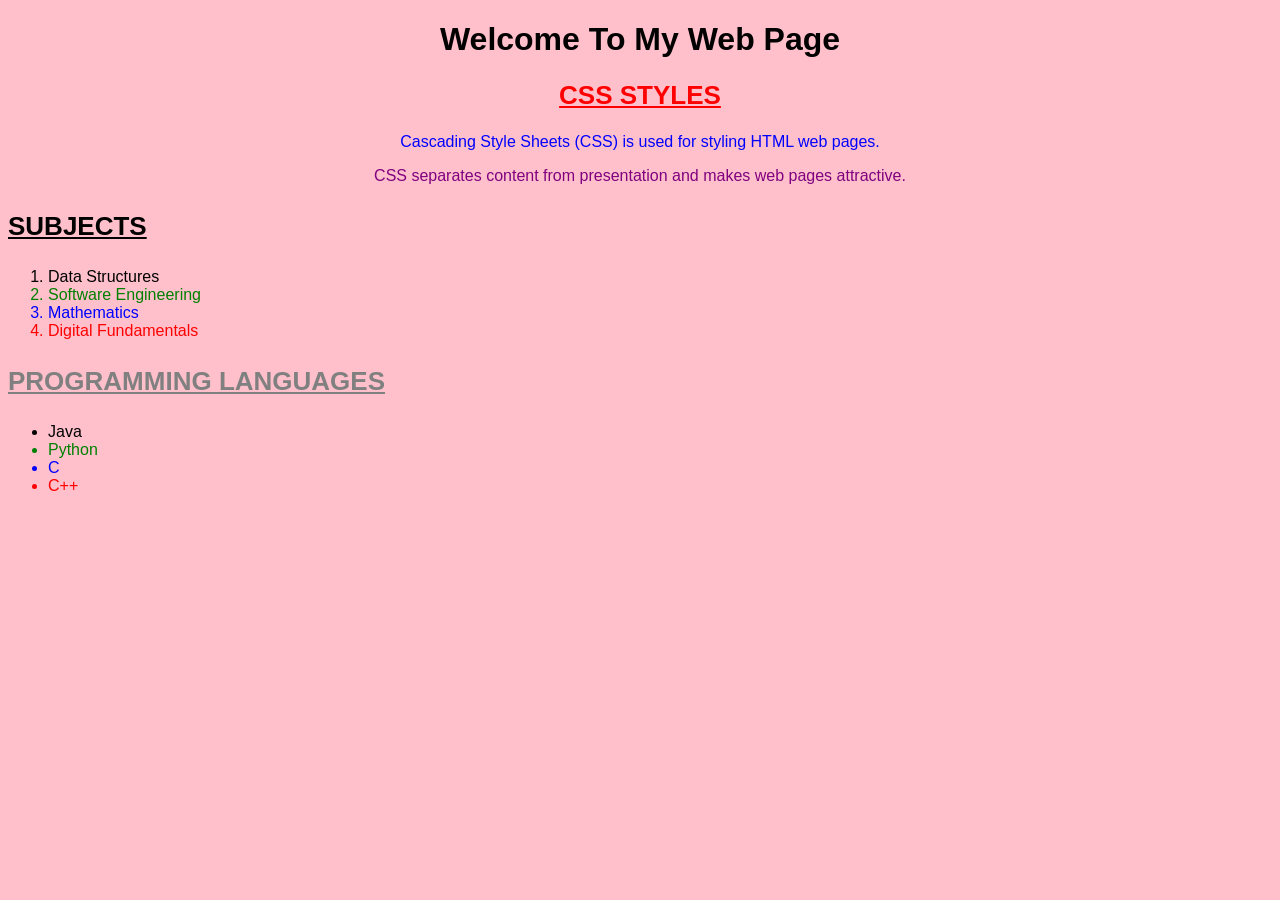
<file: CSS/index.html>
<!DOCTYPE html>
<html>
<head>
    <title>CSS Styles</title>
    <link rel="stylesheet" href="style.css">
</head>
<body>

    <h1>Welcome To My Web Page</h1>

    <h2 style="color: red; font-size: 26px; text-align: center;">
    <u>CSS STYLES</u>
</h2>


    <p>
        Cascading Style Sheets (CSS) is used for styling HTML web pages.
    </p>

    <p style="color: purple;">
        CSS separates content from presentation and makes web pages attractive.
    </p>

    <h3 style="color: black; font-size: 26px;">
        <u>SUBJECTS</u>
    </h3>

    <ol>
        <li style="color: black;">Data Structures</li>
        <li style="color: green;">Software Engineering</li>
        <li style="color: blue;">Mathematics</li>
        <li style="color: red;">Digital Fundamentals</li>
    </ol>

    <h3 style="color: grey; font-size: 26px;">
        <u>PROGRAMMING LANGUAGES</u>
    </h3>

    <ul>
        <li style="color: black;">Java</li>
<li style="color: green;">Python</li>
<li style="color: blue;">C</li>
<li style="color: red;">C++</li>
</ul>
</body>
</html>
</file>
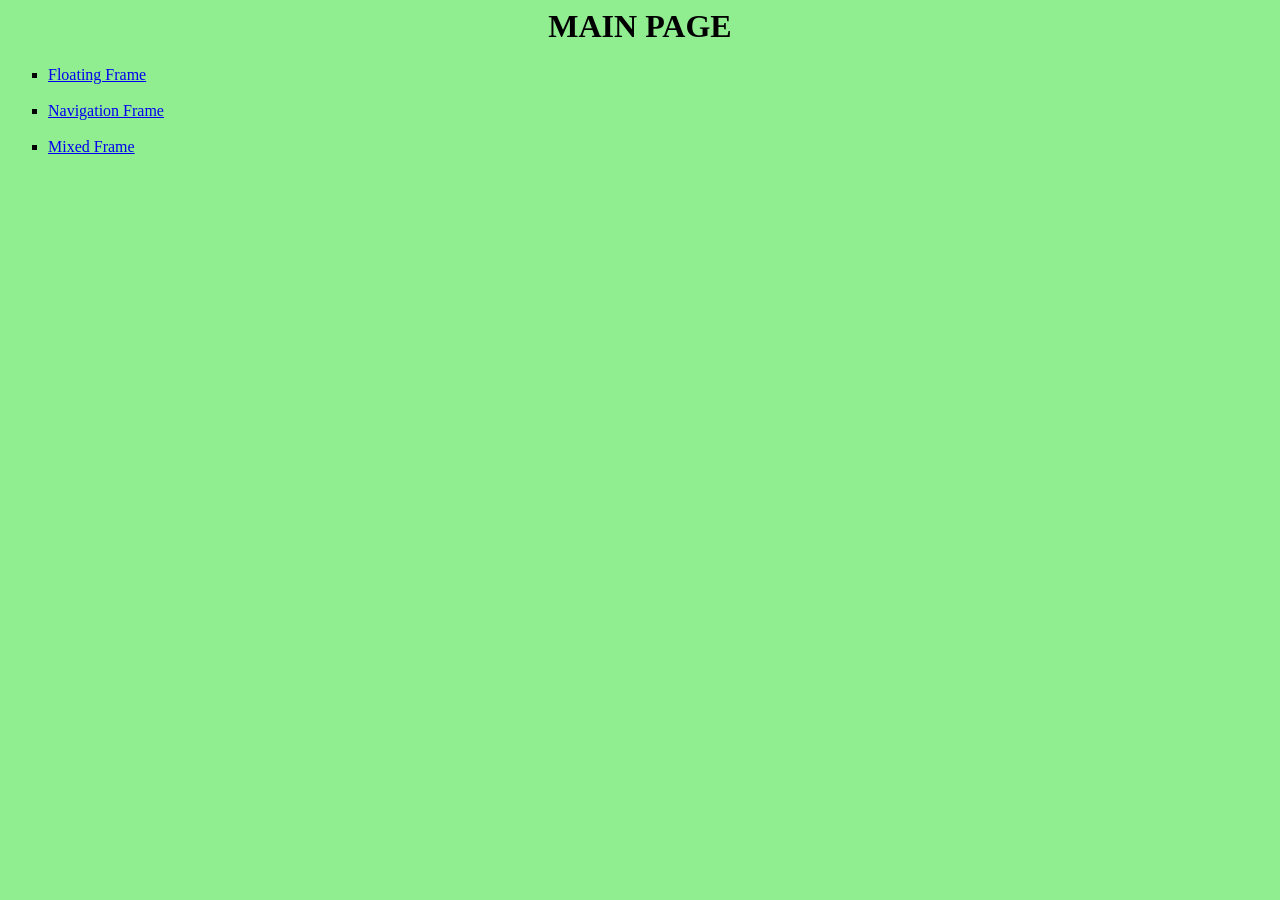
<file: main.html>
<html>
<head>
<title>Frame</title>
</head>
<body bgcolor="lightgreen">
<center>
<h1>MAIN PAGE</h1>
</center>
<ul type="square">
<li>
<a href="floating.html" target="two">Floating Frame</a></li><br>
<li><a href="navigation.html" target="two">Navigation Frame</a></li><br>
<li><a href="mixed.html" target="two">Mixed Frame</a></li><br>
</ul>
</body>
</html>
</file>
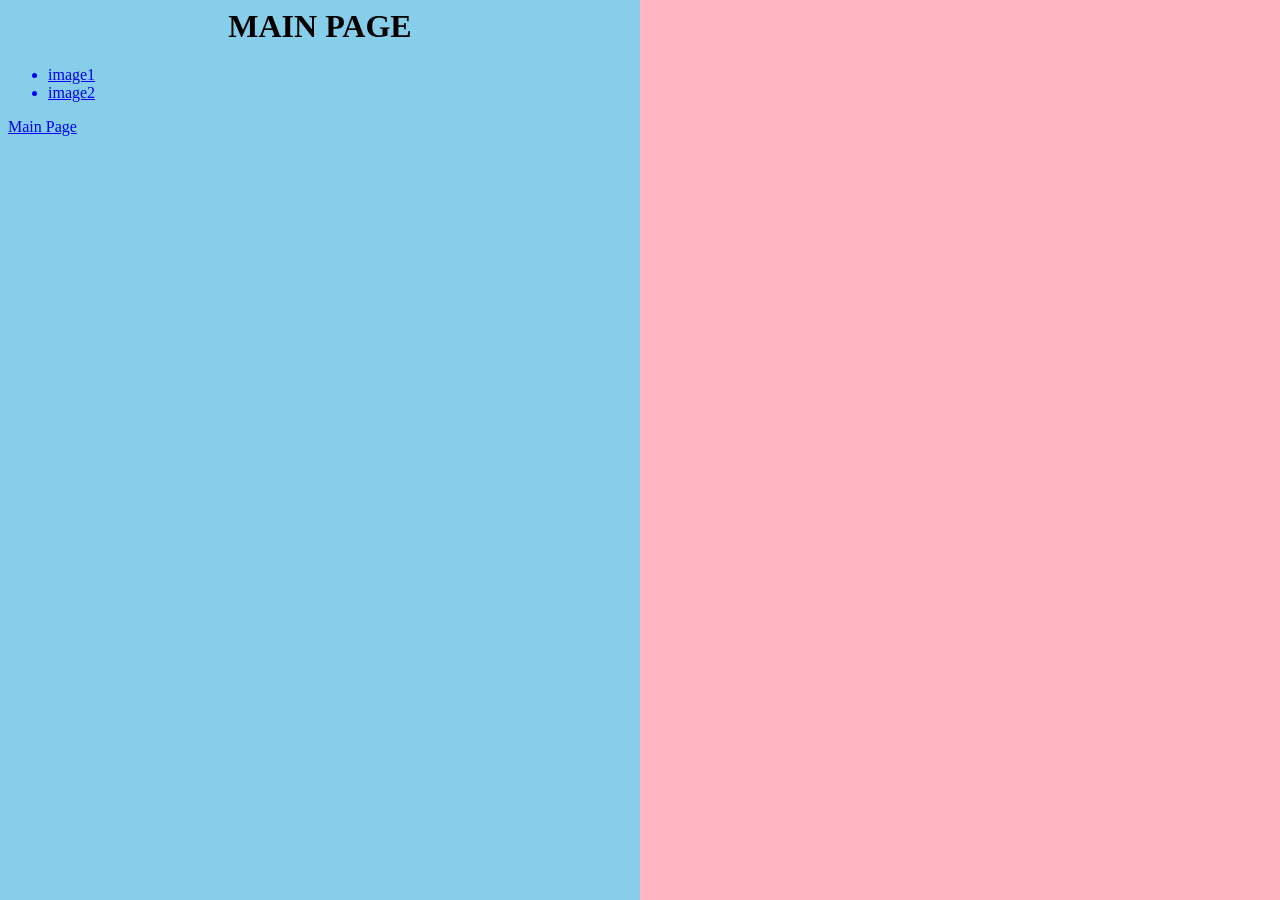
<file: navigation.html>
<html>
<head>
<title>navframe</title>
</head>
<frameset cols="50%,50%" frameborder="0">
<frame src="navlink.html"></frame>
<frame src="blank.html" name="navigationpage"></frame>
</frameset>
</html>
</file>
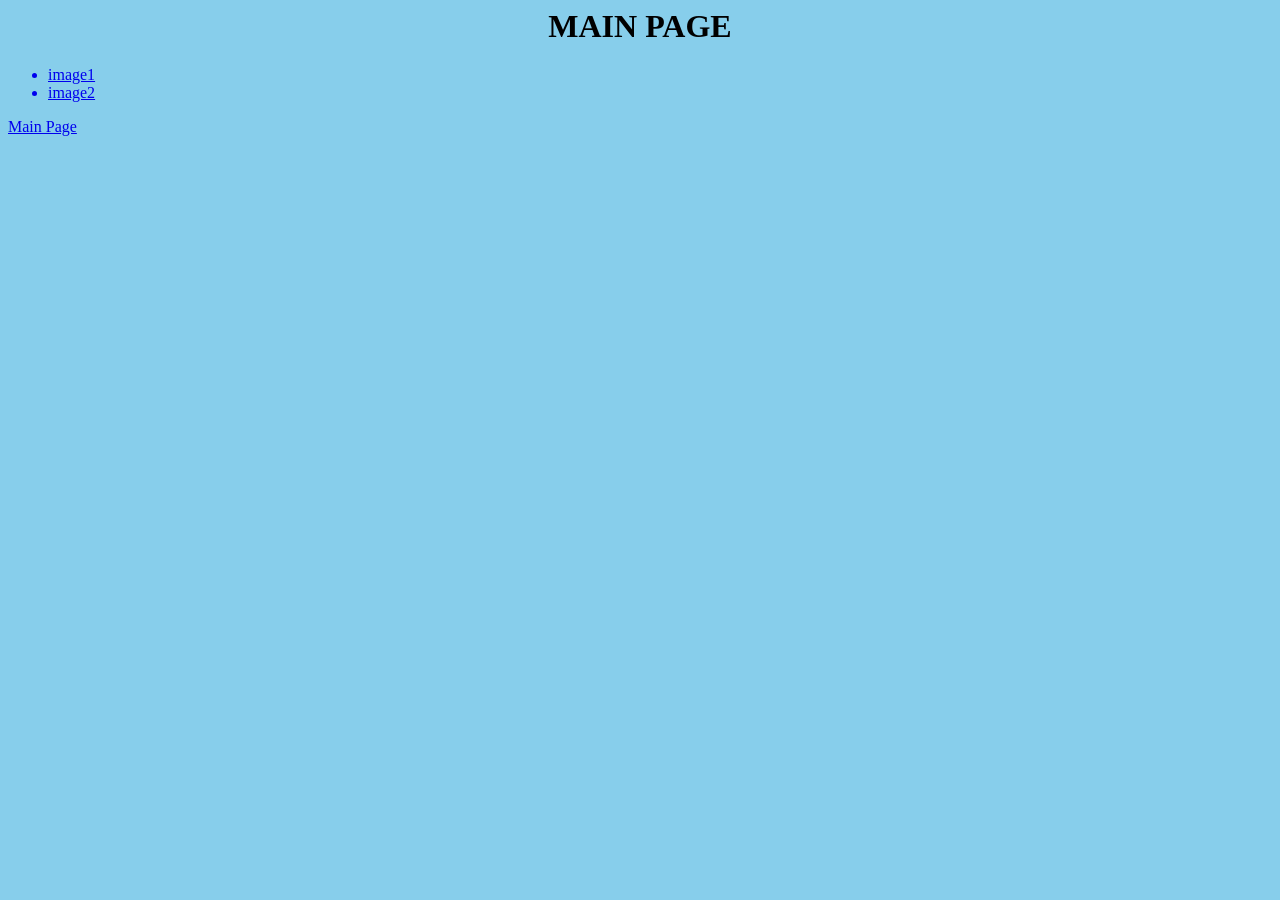
<file: navlink.html>
<html>
<head>
<title>Nav</title>
</head>
<body bgcolor="skyblue">
<center>
<h1>MAIN PAGE</h1>
</center>
<ul>
<a href="img1.html" target="navigationpage"><li>image1</li></a>
<a href="img2.html" target="navigationpage"><li>image2</li></a>
</ul>
<a href="frame.html" target="two">Main Page</a>
</body>
</html>
</file>
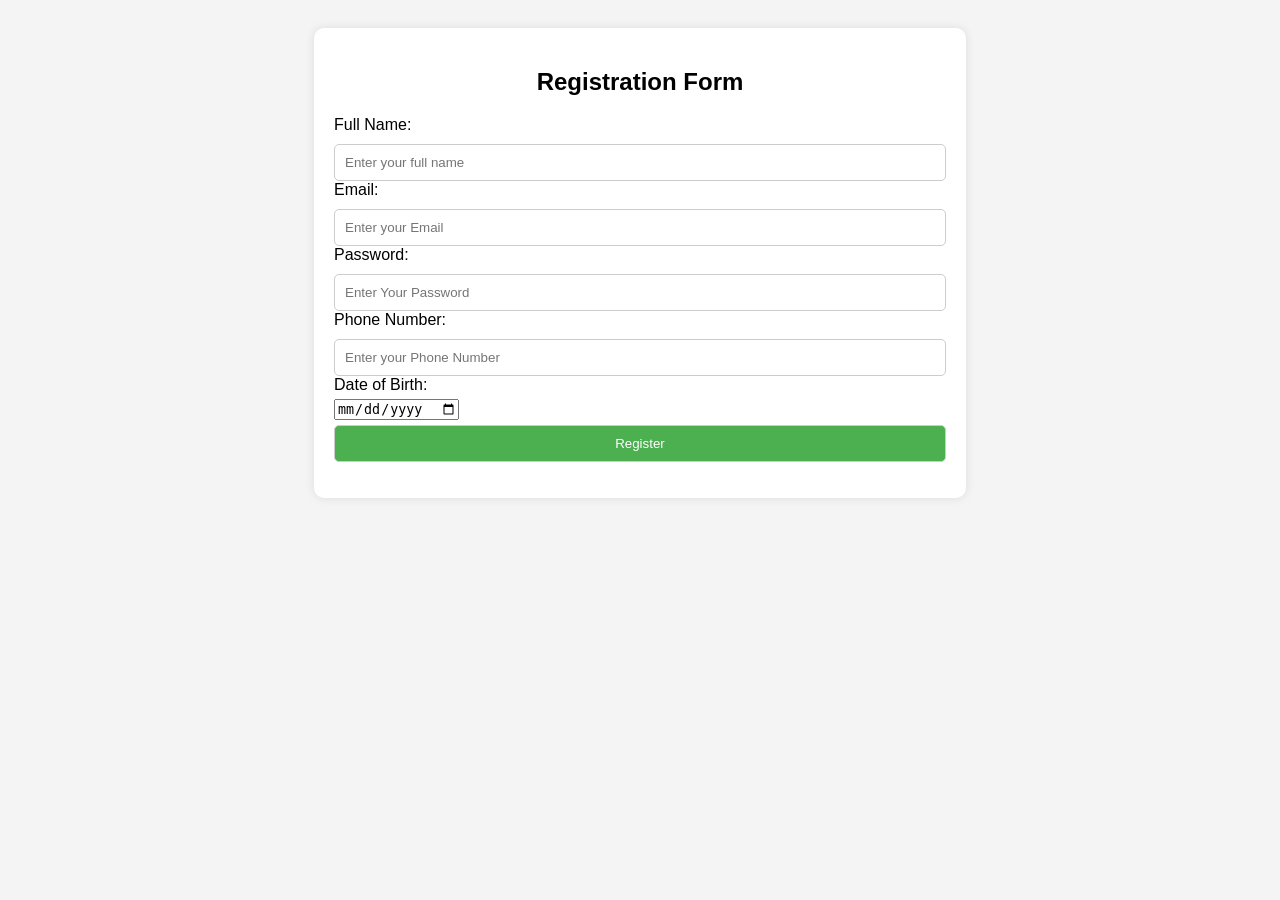
<file: prg11.html>
<html>
<head>
<title>Registration Form</title>
<style>
body
{
font-family: Arial, sans-serif;
background-color: #f4f4f4;
padding: 20px;
}
.container
{
width: 50%;
margin: auto;
background-color: white;
padding: 20px;
border-radius: 10px;
box-shadow: 0 0 10px rgba(0,0,0,0.1);
}
h2 
{
text-align: center;
margin-bottom: 20px;
}
label
{
display: block;
margin-bottom: 5px;
}
input[type="text"],
input[type="email"],
input[type="password"],
input[type="tel"],
input[type="submit"] {
width: 100%;
padding: 10px;
margin-top: 5px;
border: 1px solid #ccc;
border-radius: 5px;
}
input[type="submit"] {
background-color: #4CAF50;
color: white;
cursor: pointer;
}
input[type="submit"]:hover {
    background-color: #45a049;
}
.error 
{
color: red;
font-size: 14px;
}
</style>
</head>
<body>
<div class="container">
<h2>Registration Form</h2>
<form id="registrationForm"
onsubmit="return validateForm()">
<label for="name">Full Name:</label>
<input type="text" id="name" name="name"
placeholder="Enter your full name" required>
<label for="email">Email:</label>
<input type="email" id="email" name="email"
placeholder="Enter your Email" required>
<label for="password">Password:</label>
<input type="password" id="password"
name="password"
placeholder="Enter Your Password" required>
<label for="phone">Phone Number:</label>
<input type="tel" id="phone" name="phone"
placeholder="Enter your Phone Number"
required pattern="^[0-9]{10}$">
<label for="dob">Date of Birth:</label>
<input type="date" id="dob" name="dob" required>
<input type="submit" value="Register">
</form>
<div id="errorMessages"></div>
</div>
<script>
function validateForm() {
let form = document.getElementById("registrationForm");
let name = form["name"].value;
let email = form["email"].value;
let password = form["password"].value;
let phone = form["phone"].value;
let dob = form["dob"].value;
let errorMessages =
document.getElementById("errorMessages");
errorMessages.innerHTML = "";
let isValid = true;
if (name.trim() === "") {
errorMessages.innerHTML +=
"<p class='error'>Name is required.</p>";
isValid = false;
}
let emailPattern =
/^[a-zA-Z0-9._-]+@[a-zA-Z0-9.-]+\.[a-zA-Z]{2,6}$/;
if (!emailPattern.test(email)) {
errorMessages.innerHTML +=
"<p class='error'>Please enter a valid email address.</p>";
isValid = false;
}
if (password.length < 6) {
errorMessages.innerHTML +=
"<p class='error'>Password must be at least 6 characters long.</p>";
isValid = false;
}
let phonePattern = /^[0-9]{10}$/;
if (!phonePattern.test(phone)) {
errorMessages.innerHTML +=
"<p class='error'>Phone number must be 10 digits.</p>";
isValid = false;
}
let dobDate = new Date(dob);
let today = new Date();
let age = today.getFullYear() - dobDate.getFullYear();
let month = today.getMonth() - dobDate.getMonth();
return isValid;
}
</script>
</body>
</html>
</file>
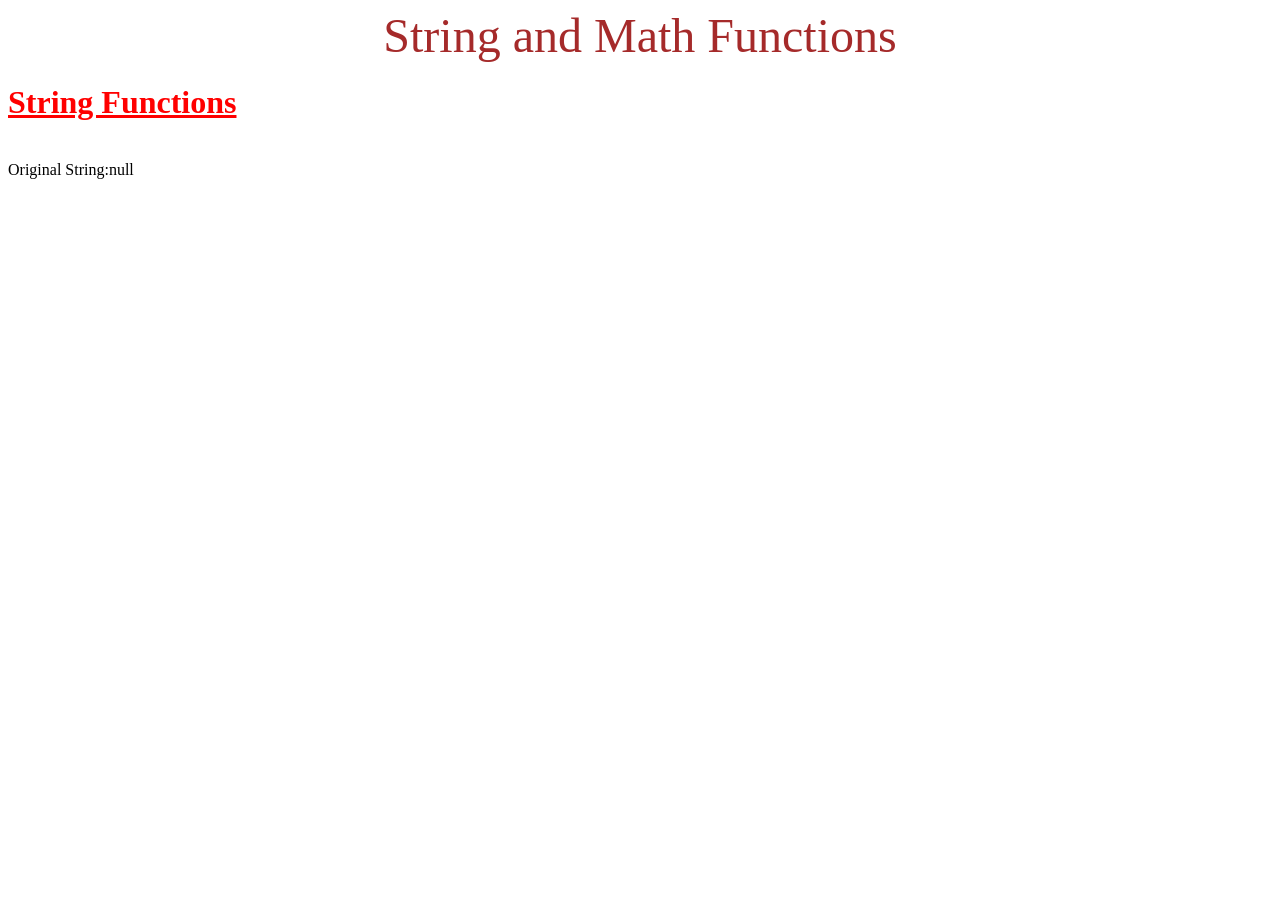
<file: prg6.html>
<html>
<head><title>STRING AND MATH FUNCTIONS</title></head>
<body>
<center>
<font size=32 color="brown">String and Math Functions</font>
</center>
<script>
var str=prompt("Enter a string:");
var str2=prompt("Enter another string:");
document.write("<h1><font color='red'><u>String Functions</u></font></h1><br>");
document.write("Original String:"+str+"<br><br>");
document.write("Length:"+str.length+"<br><br>");
document.write("Uppercase:"+str.toUpperCase()+"<br><br>");
document.write("Lowercase:"+str.toLowerCase()+"<br><br>");
document.write("Character at 2:"+str.charAt(2)+"<br><br>");
document.write("Concatenation:"+str.concat(str2)+"<br><br>");
document.write("Index of:"+str.indexOf("a")+"<br><br>");
document.write("Last Index of:"+str.lastIndexOf("a")+"<br><br>");
document.write("Slice:"+str.slice(0,4)+"<br><br>");
document.write("Trim:"+str2.trim()+"<br><br>");
document.write("Split:"+str.split(" ")+"<br><br>");
document.write("Sub string:"+str.substring(0,11)+"<br><br>");
document.write("Replace:"+str.replace(str.substring(0,3),"HTML")+"<br><br>");
var num1=Number(prompt("Enter a number:"));
var num2=Number(prompt("Enter another number:"));
document.write("<h1><font color='red'><u>Math Functions</u></font></h1><br>");
document.write("num1:"+num1+"<br><br>");
document.write("num2:"+num2+"<br><br>");
document.write("Square Root:"+Math.sqrt(num1)+"<br><br>");
document.write("Power:"+Math.pow(num1,num2)+"<br><br>");
document.write("Round:"+Math.round(num1)+"<br><br>");
document.write("Ceil:"+Math.ceil(num1)+"<br><br>");
document.write("Floor:"+Math.floor(num1)+"<br><br>");                                                                                                                                                       
document.write("Absolute value:"+Math.abs(num1)+"<br><br>");
document.write("Random number between 0 and 1:"+Math.random()+"<br><br>");
document.write("Maximum:"+Math.max(num1,num2)+"<br><br>");
document.write("Minimum:"+Math.min(num1,num2)+"<br><br>");
</script>
</body>
</html>
</file>
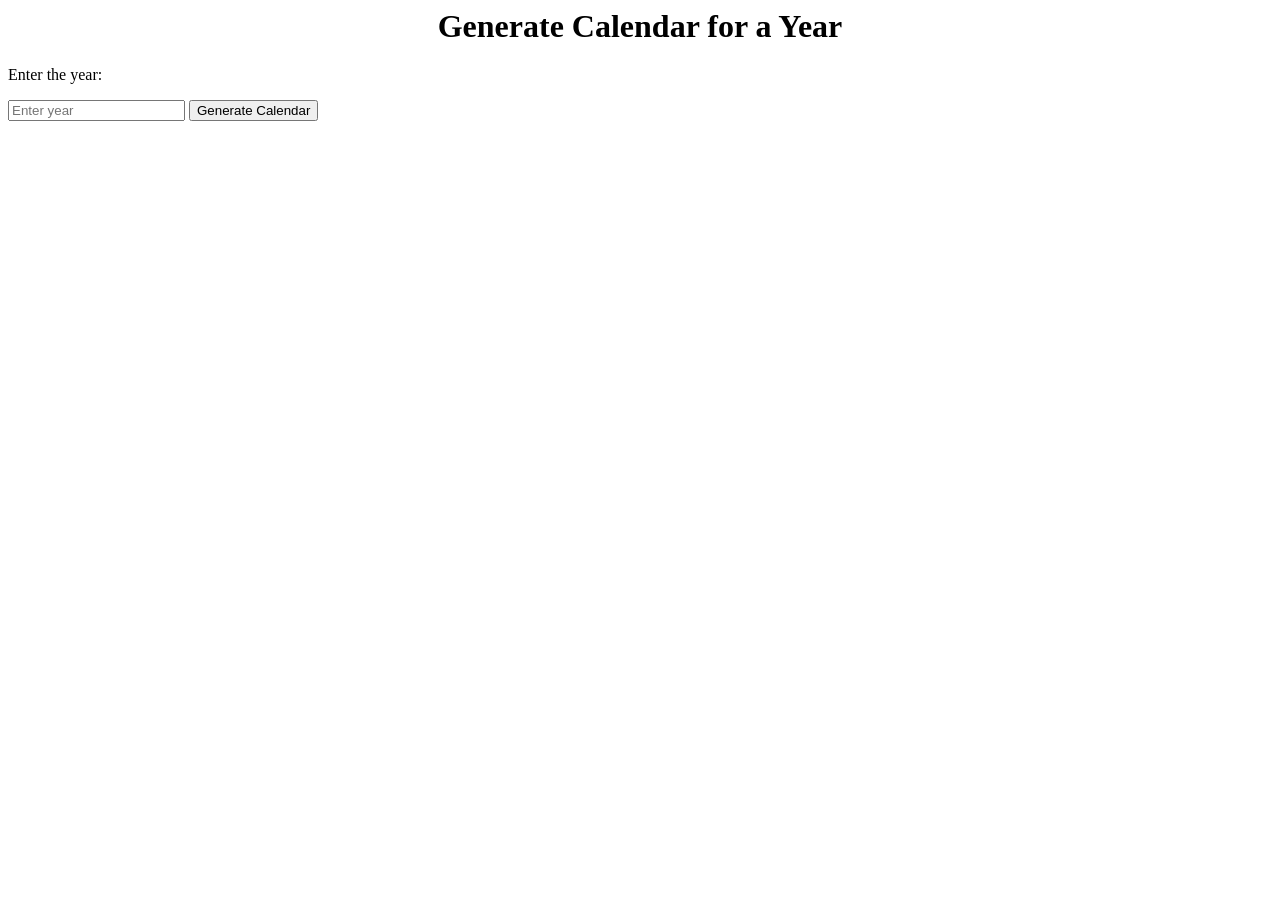
<file: prg7.html>
<html>
<head>
<title>Simple Calendar</title>
<style>
table {
border-collapse:collapse;
margin-bottom:10px;
}
#calendar {
display: grid;
grid-template-columns: repeat(3, 1fr);
gap: 10px;
}
#calendar table {
width: 85%;
border-collapse: collapse;
margin-bottom: 5px;
font-size: 12px;
}
th, td {
padding: 3px;
text-align: center;
}
</style>
</head>
<body bgcolor="white">
<h1><center>Generate Calendar for a Year</center></h1>
<p>Enter the year:</p>
<input type="number" id="yearInput" placeholder="Enter year">
<button onclick="generateCalendar()">Generate Calendar</button>
<div id="calendar"></div>
<script>
function generateCalendar() {
const year=document.getElementById("yearInput").value;
if (!year||isNaN(year)||year<1000||year>9999) {
alert("Please enter a valid year between 1000 and 9999.");
return;
}
const calendarDiv=document.getElementById("calendar");
calendarDiv.innerHTML='';
const months = ["January","February","March","April","May","June","July","August","September","October","November","December"];
for (let month=0;month<12;month++) {
let Month = `<table border="1">
<tr><th colspan="7"><strong>${months[month]} ${year}</strong></th></tr>`;
Month+='<tr><th>Sun</th><th>Mon</th><th>Tue</th><th>Wed</th><th>Thu</th><th>Fri</th><th>Sat</th></tr>';
const firstDay = new Date(year,month,1).getDay();
const daysInMonth = new Date(year,month+1,0).getDate();
let dayCounter=1;
for (let i=0;i<6;i++) {
let row='<tr>';
for (let j=0;j<7;j++){
if (i===0&&j<firstDay) {
row+='<td></td>';
} else if(dayCounter<=daysInMonth) {
row+=`<td>${dayCounter}</td>`;
dayCounter++;
} else {
row+='<td></td>';
}
}
row+='</tr>';
Month+=row;
if(dayCounter>daysInMonth) 
break;
}
Month+='</table>';
calendarDiv.innerHTML+=Month;
}
}
</script>
</body>
</html>
</file>
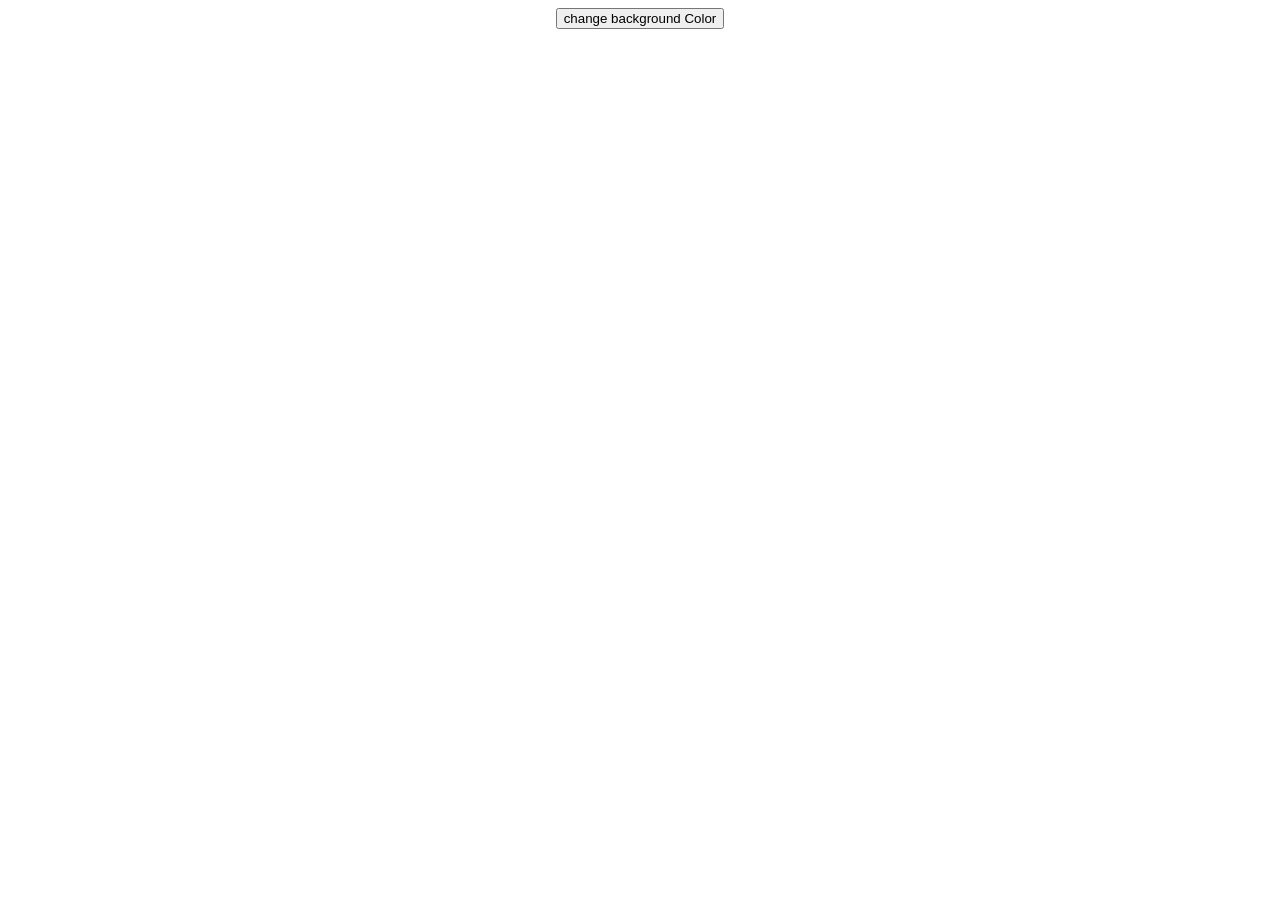
<file: prg8.html>
<html>
<body>
<center>
<button type="button" onclick="colorchange()">change background Color</button>
</center>
<script>
var color = ["blue", "red", "yellow", "green", "magenta", "skyblue", "black"];
var l = color.length;
var i = 0;
function colorchange()
{
document.getElementsByTagName("body")[0].style.backgroundColor=color[i];
i = (i + 1) % l;
}
</script>
</body>
</html>
</file>
<file: CSS/style.css>
body {
    background-color:pink;
    font-family: Arial, sans-serif;
}

h1 {
    color: black;
    text-align: center;
}

p {
    color: blue;
    text-align: center;
}
</file>
